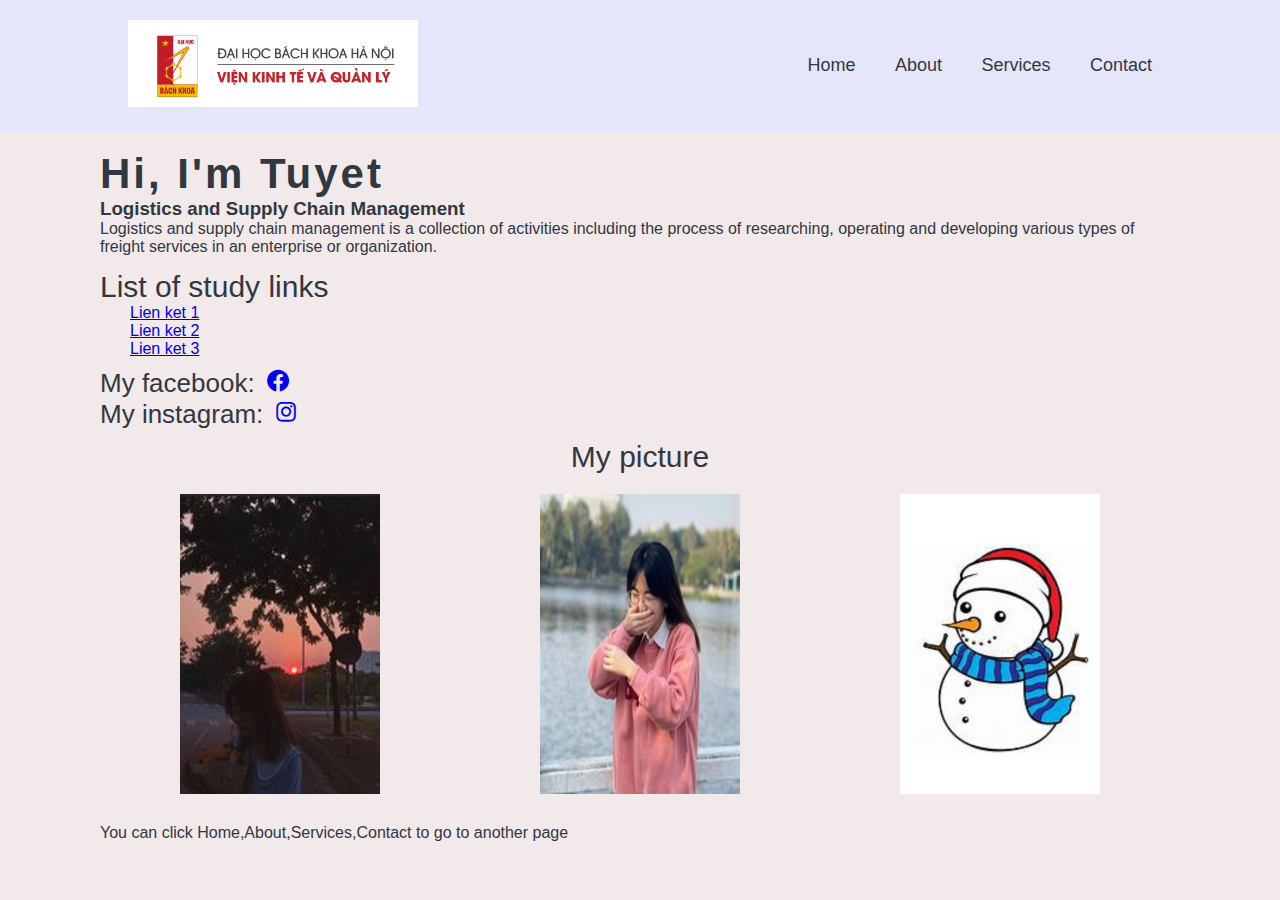
<file: index.html>
<!DOCTYPE html>
<html lang="en">
<head>
    <meta charset="UTF-8">
    <meta http-equiv="X-UA-Compatible" content="IE=edge">
    <meta name="viewport" content="width=device-width, initial-scale=1.0">
    <title>Document</title>
    <link rel="stylesheet" href="style.css">
    <link href='https://unpkg.com/boxicons@2.1.4/css/boxicons.min.css' rel='stylesheet'>
</head>
<body>
    <header class="header">
        <a href="https://sem.hust.edu.vn/"><img src="hust.png" class="logo"></a>

        <nav class="navbar">
            <a href="#">Home</a>
            <a href="About.html">About</a>
            <a href="Services.html">Services</a>
            <a href="Contact.html">Contact</a>
        </nav>

    </header>

    <section class="home">

        
        <div class="home-content">
            <h1>Hi, I'm Tuyet</h1>
            <h3>Logistics and Supply Chain Management</h3>
            <p>Logistics and supply chain management is a collection of activities including the process of researching, operating and developing various types of freight services in an enterprise or organization.</p>
        </div>

     

        <div class="three_link-content">
            <div class="three-link_content">
                List of study links
            </div>

            <div class="three-links">
                <ul>
                    <li>
                        <a href="https://www.facebook.com/">Lien ket 1</a>
                    </li>
                    <li><a href="https://www.facebook.com/">Lien ket 2</a></li>
                    <li><a href="https://www.facebook.com/">Lien ket 3</a></li>
                </ul>

            </div>

            <div class="social-media">
                
                <div class="facebook">
                    <p style="font-size: 26px;">My facebook: </p>    
                    <a href="https://www.facebook.com/profile.php?id=100024014328158"><i class='bx bxl-facebook-circle'></i></a>
                </div>
                <div class="instagram">
                    <p style="font-size: 26px;">My instagram: </p>
                    <a href="https://www.instagram.com/at_shmily.02/?fbclid=IwAR2oeG-DmqSRYzeT8yaDMVthmmTPNgZ5_ITES6LxAWEGCl5e652vxCkgorU"><i class='bx bxl-instagram' ></i></a>
                </div>
                
            </div>

            <div></div>
            <div class="wrap-home-picture">
                <div class="content-home-picture"> <p>My picture</p></div>
                <div class="home-picture">
                    <img src="img1.png" alt="">
                    <img src="img2.png" alt="">
                    <img src="snow.png" alt="">
        
                </div>
            </div>

            <div class="footer" style="margin-top: 30px;">
                You can click Home,About,Services,Contact to go to another page
            </div>


            
        </div>
        
    </section>
    
</body>
</html>
</file>
<file: style.css>
*{
    margin: 0;
    padding: 0;
    box-sizing: border-box;
    font-family: sans-serif;
}
body {
    margin-top: 30px;
    background: #F2E9EB;
    color: #31383F;
}

.header{
    position: fixed;
    top: 0;
    left: 0;
    width: 100%;
    padding: 20px 10%;
    background: #E6E6FA; 
    display: flex;
    position: fixed;
    justify-content: space-between;
    align-items: center;
    z-index: 100;
    
    
}



.logo{
    font-size: 15px;
    color: #ededed;
    text-decoration: none;
    font-weight: 600;
}

.navbar a {
    font-size: 18px;
    color: #31383F;
    text-decoration: none;
    margin-left: 35px;
    transition: .3s;
}

.navbar a:hover
{
    color: red;
}

.home {
    margin-top: 150px;
    display: flex;
    flex-direction: column;
    align-items: center;
    padding: 0 100px;
    position: relative;
}
.home-content {
    
    /*background: yellowgreen;*/
    /* position:absolute; */
    top: 100px;
    width: 100%;
    height: 120px;
    align-items: start;
    justify-content: start;
}

.home-content h1 {
    font-size : 42px;
    font-weight: 700;
    letter-spacing: 3px;
}


.wrap-home-picture {
    margin-top: 10px;
    height: 400px;
    width: 100%;
    display: flex;
    flex-direction: column;
    /* background-color: #00abf0; */
    align-items: center;
}

.content-home-picture {
    /* align-content: center; */
    font-size: 30px;
    margin-bottom: 20px;

} 
.home-picture {
    
    /* background-color: #00abf0; */
    width: 100%;
    height: 300px;
    display: flex;
    justify-content: space-around;
    align-items: center;
}

/* .home-content img {
    margin-right: 20px ;
} */

.three_link-content {
    width: 100%;
    display: flex;
    flex-direction: column;
    height: 100px;

}

.three-link_content{
    font-size: 30px;
}

.three-links  ul{
    margin-left: 30px ;
   
    
}

.three_link-content .three-links ul {
    text-decoration: none;
    list-style-type: none;
}

.social-media {
    margin-top: 10px;
    display: flex;
    flex-direction: column;
}

.facebook {
    display: flex;
}

.facebook a {
    margin-left: 10px;
    font-size: 26px;
}
.instagram {
    display: flex;
}

.instagram a {
    margin-left: 10px;
    font-size: 26px;
}
</file>
